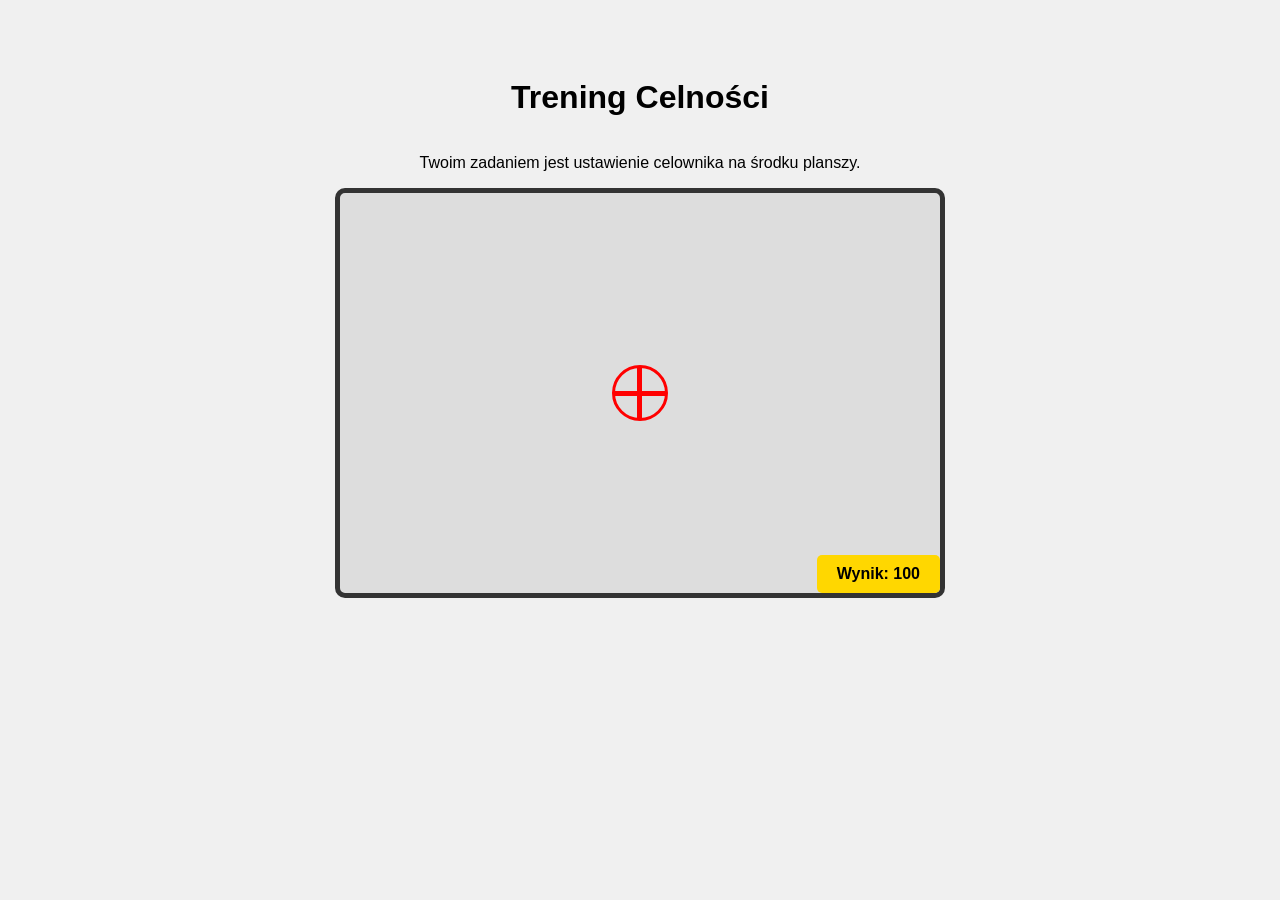
<file: Z CSS/zad1/index.html>
<!DOCTYPE html>
<html lang="pl">
  <head>
    <meta charset="UTF-8" />
    <meta name="viewport" content="width=device-width, initial-scale=1.0" />
    <title>Zadanie 1: Celownik</title>
    <link rel="stylesheet" href="style.css" />
  </head>
  <body>
    <h1>Trening Celności</h1>
    <p>Twoim zadaniem jest ustawienie celownika na środku planszy.</p>

    <!-- To jest RODZIC (Kontener) -->
    <div class="game-area">
      <!-- To jest DZIECKO (Element absolutny) -->
      <div class="crosshair"></div>

      <!-- Element dodatkowy -->
      <div class="score-badge">Wynik: 100</div>
    </div>
  </body>
</html>
</file>
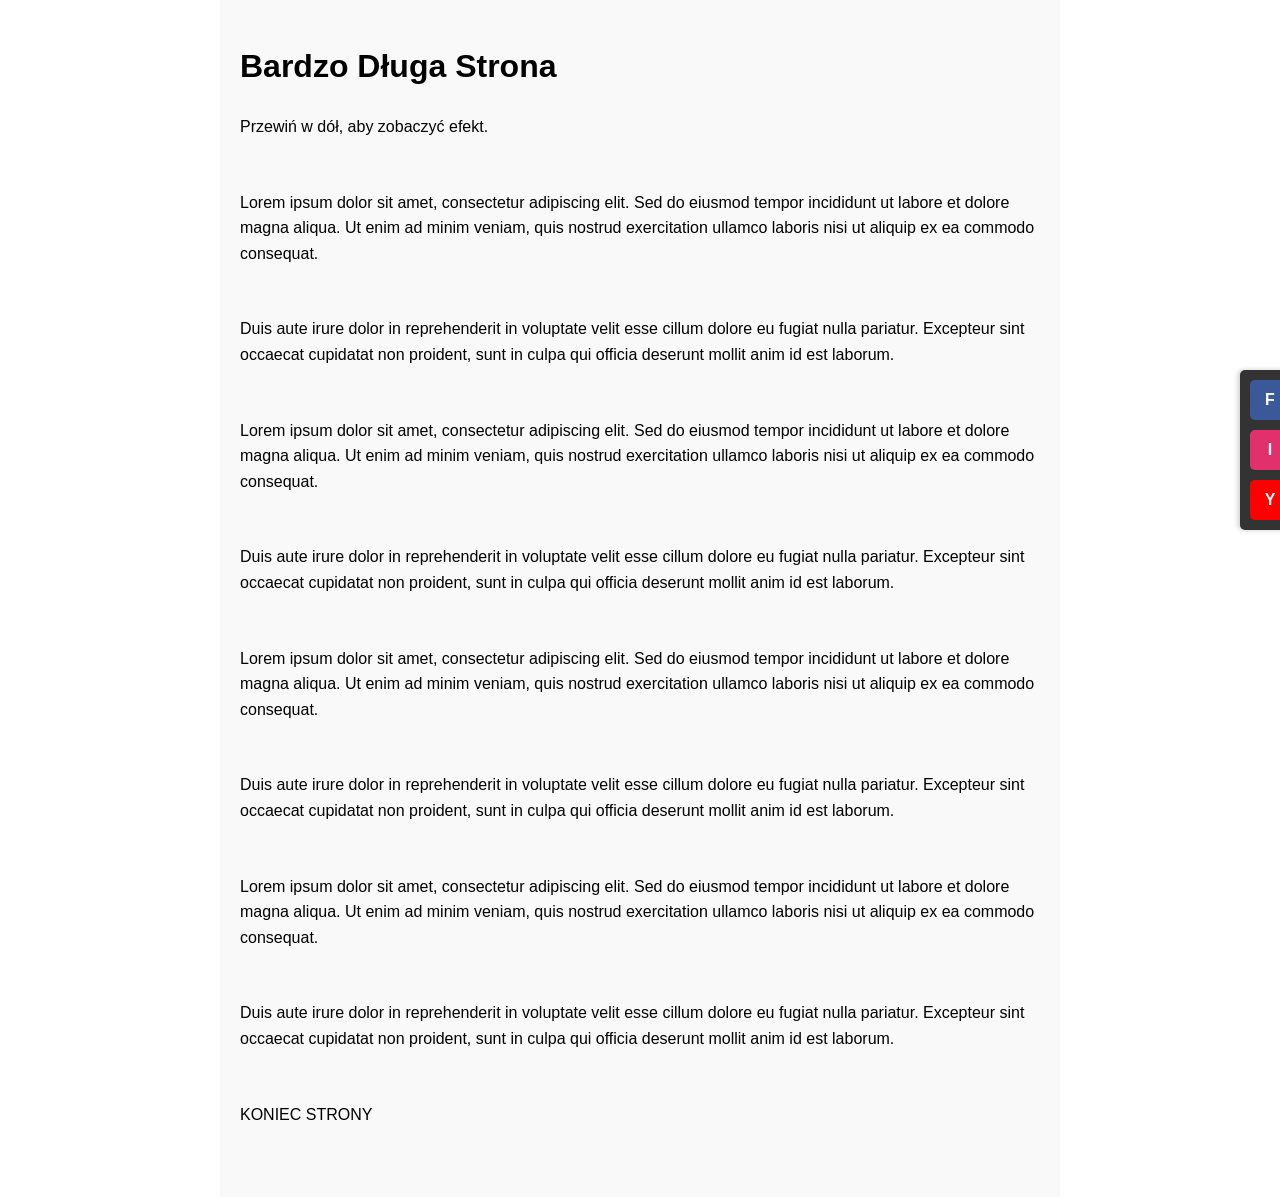
<file: Z CSS/zad2/index.html>
<!DOCTYPE html>
<html lang="pl">
  <head>
    <meta charset="UTF-8" />
    <meta name="viewport" content="width=device-width, initial-scale=1.0" />
    <title>Zadanie 2: Panel Fixed</title>
    <link rel="stylesheet" href="style.css" />
  </head>
  <body>
    <!-- Panel boczny (do opozycjonowania) -->
    <aside class="social-sidebar">
      <div class="icon fb">F</div>
      <div class="icon ig">I</div>
      <div class="icon yt">Y</div>
    </aside>

    <!-- Treść strony -->
    <div class="content">
      <h1>Bardzo Długa Strona</h1>
      <p>Przewiń w dół, aby zobaczyć efekt.</p>

      <!-- Generowanie dużej ilości tekstu -->
      <p>
        Lorem ipsum dolor sit amet, consectetur adipiscing elit. Sed do eiusmod
        tempor incididunt ut labore et dolore magna aliqua. Ut enim ad minim
        veniam, quis nostrud exercitation ullamco laboris nisi ut aliquip ex ea
        commodo consequat.
      </p>
      <p>
        Duis aute irure dolor in reprehenderit in voluptate velit esse cillum
        dolore eu fugiat nulla pariatur. Excepteur sint occaecat cupidatat non
        proident, sunt in culpa qui officia deserunt mollit anim id est laborum.
      </p>
      <p>
        Lorem ipsum dolor sit amet, consectetur adipiscing elit. Sed do eiusmod
        tempor incididunt ut labore et dolore magna aliqua. Ut enim ad minim
        veniam, quis nostrud exercitation ullamco laboris nisi ut aliquip ex ea
        commodo consequat.
      </p>
      <p>
        Duis aute irure dolor in reprehenderit in voluptate velit esse cillum
        dolore eu fugiat nulla pariatur. Excepteur sint occaecat cupidatat non
        proident, sunt in culpa qui officia deserunt mollit anim id est laborum.
      </p>
      <p>
        Lorem ipsum dolor sit amet, consectetur adipiscing elit. Sed do eiusmod
        tempor incididunt ut labore et dolore magna aliqua. Ut enim ad minim
        veniam, quis nostrud exercitation ullamco laboris nisi ut aliquip ex ea
        commodo consequat.
      </p>
      <p>
        Duis aute irure dolor in reprehenderit in voluptate velit esse cillum
        dolore eu fugiat nulla pariatur. Excepteur sint occaecat cupidatat non
        proident, sunt in culpa qui officia deserunt mollit anim id est laborum.
      </p>
      <p>
        Lorem ipsum dolor sit amet, consectetur adipiscing elit. Sed do eiusmod
        tempor incididunt ut labore et dolore magna aliqua. Ut enim ad minim
        veniam, quis nostrud exercitation ullamco laboris nisi ut aliquip ex ea
        commodo consequat.
      </p>
      <p>
        Duis aute irure dolor in reprehenderit in voluptate velit esse cillum
        dolore eu fugiat nulla pariatur. Excepteur sint occaecat cupidatat non
        proident, sunt in culpa qui officia deserunt mollit anim id est laborum.
      </p>
      <p>KONIEC STRONY</p>
    </div>
  </body>
</html>
</file>
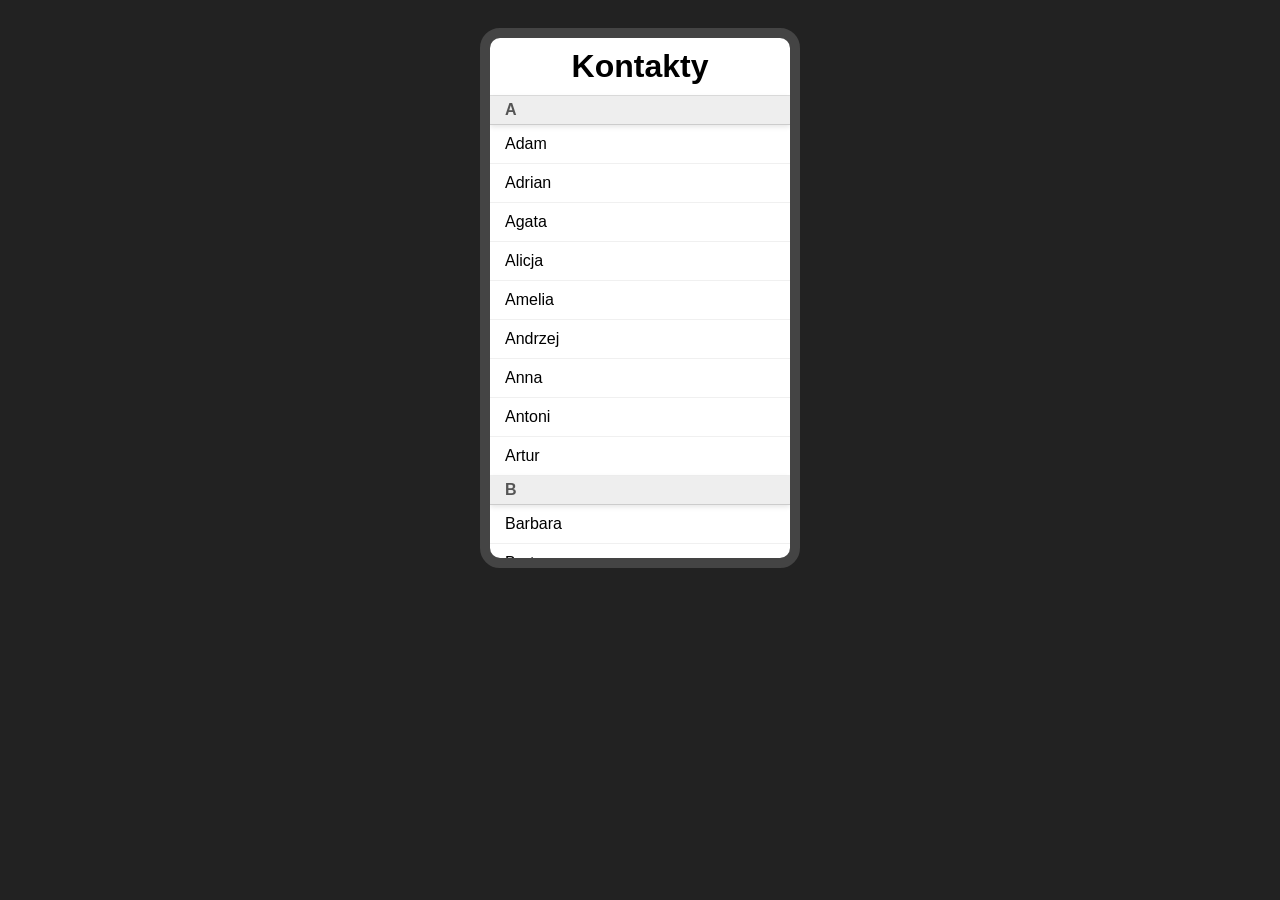
<file: Z CSS/zad3/index.html>
<!DOCTYPE html>
<html lang="pl">
<head>
    <meta charset="UTF-8">
    <title>Zadanie 3: Sticky Headers</title>
    <link rel="stylesheet" href="style.css">
</head>
<body>

    <div class="phone-screen">
        <h1>Kontakty</h1>
        
        <!-- Sekcja A -->
        <section class="letter-section">
            <div class="letter-header">A</div> <!-- To ma być STICKY -->
            <div class="contact">Adam</div>
            <div class="contact">Adrian</div>
            <div class="contact">Agata</div>
            <div class="contact">Alicja</div>
            <div class="contact">Amelia</div>
            <div class="contact">Andrzej</div>
            <div class="contact">Anna</div>
            <div class="contact">Antoni</div>
            <div class="contact">Artur</div>
        </section>

        <!-- Sekcja B -->
        <section class="letter-section">
            <div class="letter-header">B</div> <!-- To ma być STICKY -->
            <div class="contact">Barbara</div>
            <div class="contact">Bartosz</div>
            <div class="contact">Beata</div>
            <div class="contact">Błażej</div>
            <div class="contact">Bogdan</div>
            <div class="contact">Borys</div>
            <div class="contact">Bożena</div>
            <div class="contact">Bruno</div>
        </section>

        <!-- Sekcja C -->
        <section class="letter-section">
            <div class="letter-header">C</div> <!-- To ma być STICKY -->
            <div class="contact">Celina</div>
            <div class="contact">Cezary</div>
            <div class="contact">Czesław</div>
            <div class="contact">Cecylia</div>
            <div class="contact">Cyprian</div>
        </section>
        
        <!-- Sekcja D -->
        <section class="letter-section">
            <div class="letter-header">D</div> <!-- To ma być STICKY -->
            <div class="contact">Dagmara</div>
            <div class="contact">Damian</div>
            <div class="contact">Daniel</div>
            <div class="contact">Daria</div>
            <div class="contact">Dariusz</div>
            <div class="contact">Dawid</div>
            <div class="contact">Diana</div>
            <div class="contact">Dominik</div>
            <div class="contact">Dorota</div>
        </section>

    </div>

</body>
</html>
</file>
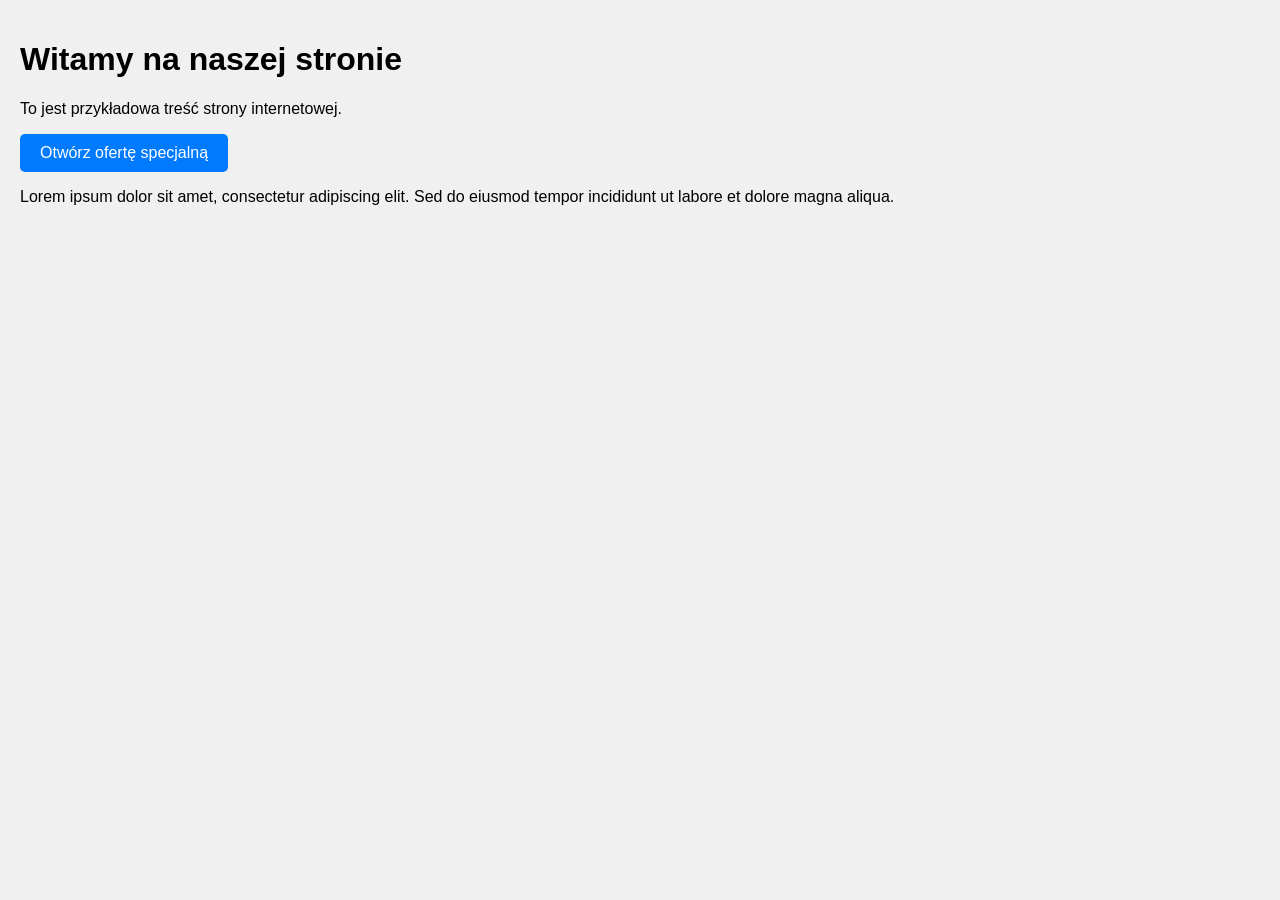
<file: Z JSem/zadanie1/index.html>
<!DOCTYPE html>
<html lang="pl">
  <head>
    <meta charset="UTF-8" />
    <meta name="viewport" content="width=device-width, initial-scale=1.0" />
    <title>Zadanie 1: Modal</title>
    <link rel="stylesheet" href="style.css" />
    <script src="script.js" defer></script>
  </head>
  <body>
    <div class="content">
      <h1>Witamy na naszej stronie</h1>
      <p>To jest przykładowa treść strony internetowej.</p>
      <button id="openModal">Otwórz ofertę specjalną</button>
      <p>
        Lorem ipsum dolor sit amet, consectetur adipiscing elit. Sed do eiusmod
        tempor incididunt ut labore et dolore magna aliqua.
      </p>
    </div>

    <!-- Struktura Modala -->
    <div class="overlay">
      <div class="modal">
        <h2>Super Oferta!</h2>
        <p>Tylko dzisiaj darmowa dostawa przy zamówieniu powyżej 100 zł.</p>
        <button id="closeModal">Zamknij</button>
      </div>
    </div>
  </body>
</html>
</file>
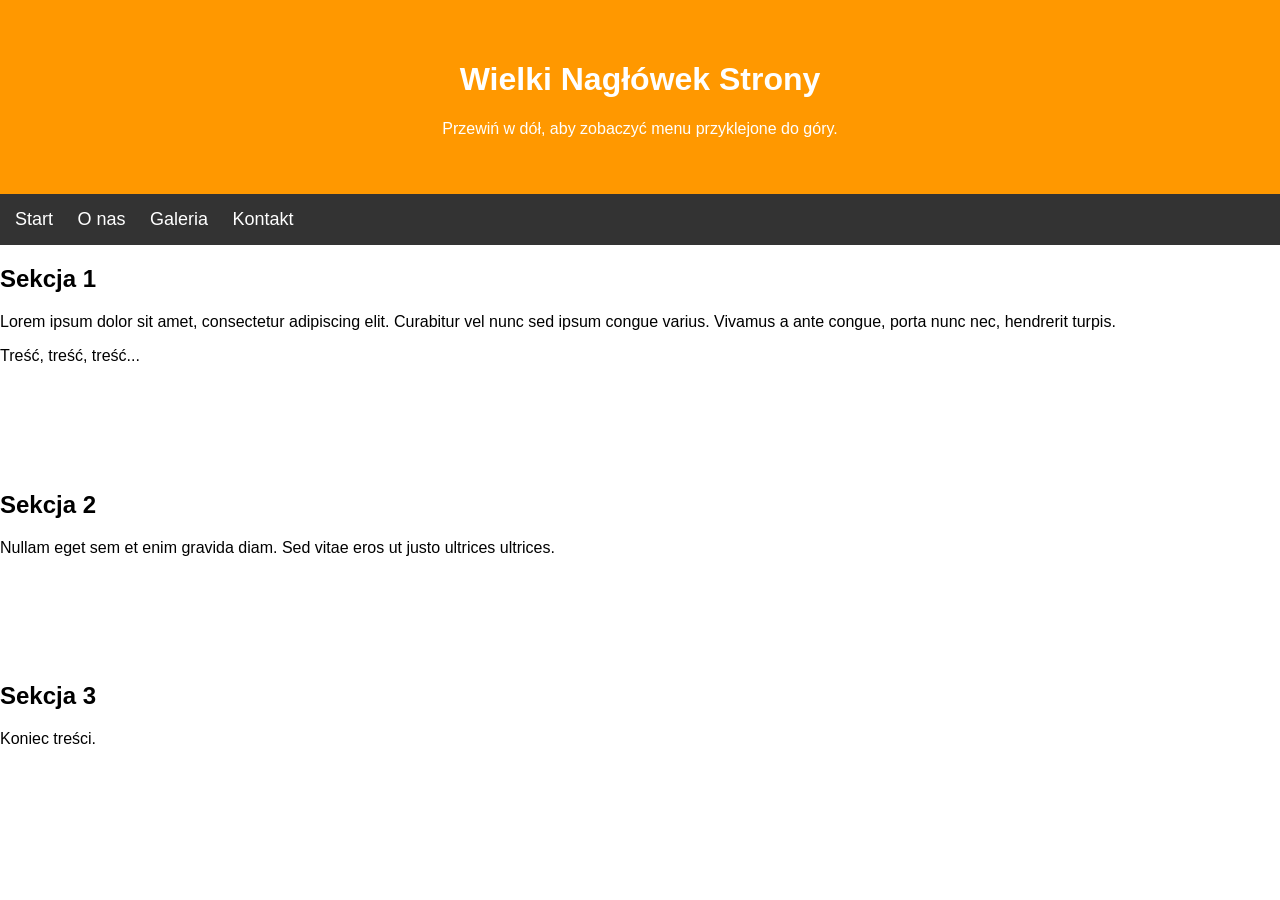
<file: Z JSem/zadanie2/index.html>
<!DOCTYPE html>
<html lang="pl">
  <head>
    <meta charset="UTF-8" />
    <title>Zadanie 2: Sticky Nav</title>
    <link rel="stylesheet" href="style.css" />
    <script src="script.js" defer></script>
  </head>
  <body>
    <header class="hero">
      <h1>Wielki Nagłówek Strony</h1>
      <p>Przewiń w dół, aby zobaczyć menu przyklejone do góry.</p>
    </header>

    <nav class="navbar" id="myNavbar">
      <a href="#">Start</a>
      <a href="#">O nas</a>
      <a href="#">Galeria</a>
      <a href="#">Kontakt</a>
    </nav>

    <div class="content">
      <h2>Sekcja 1</h2>
      <p>
        Lorem ipsum dolor sit amet, consectetur adipiscing elit. Curabitur vel
        nunc sed ipsum congue varius. Vivamus a ante congue, porta nunc nec,
        hendrerit turpis.
      </p>
      <p>Treść, treść, treść...</p>
      <br /><br /><br /><br /><br />
      <h2>Sekcja 2</h2>
      <p>
        Nullam eget sem et enim gravida diam. Sed vitae eros ut justo ultrices
        ultrices.
      </p>
      <br /><br /><br /><br /><br />
      <h2>Sekcja 3</h2>
      <p>Koniec treści.</p>
    </div>
  </body>
</html>
</file>
<file: Z CSS/zad1/style.css>
body {
    font-family: Arial, sans-serif;
    background-color: #f0f0f0;
    display: flex;
    flex-direction: column;
    align-items: center;
    padding-top: 50px;
}

/* RODZIC */
.game-area {
    width: 600px;
    height: 400px;
    background-color: #ddd;
    border: 5px solid #333;
    border-radius: 10px;
    
    /* TU WSTAW position: relative w Kroku 2 */
    position: relative;
}

/* CELOWNIK */
.crosshair {
    width: 50px;
    height: 50px;
    background-color: transparent;
    border: 3px solid red;
    border-radius: 50%;
    
    /* Dodatkowe linie celownika */
    background-image: 
        linear-gradient(to right, transparent 45%, red 45%, red 55%, transparent 55%),
        linear-gradient(to bottom, transparent 45%, red 45%, red 55%, transparent 55%);
        
    /* TU WSTAW kod pozycjonowania w Kroku 3 i 4 */
    position: absolute;
    top: 50%;
    left: 50%;
    transform: translate(-50%, -50%);
}

/* PUNKTACJA (BONUS) */
.score-badge {
    background-color: gold;
    padding: 10px 20px;
    font-weight: bold;
    border-radius: 5px;
    
    /* TU WSTAW kod pozycjonowania w Kroku 5 */
    position: absolute;
    bottom: 0px;
    right: 0px;
}
</file>
<file: Z CSS/zad2/style.css>
body {
    font-family: sans-serif;
    margin: 0;
    padding: 0;
    line-height: 1.6;
}

.content {
    max-width: 800px;
    margin: 0 auto;
    padding: 20px;
    background-color: #f9f9f9;
}

p {
    margin-bottom: 50px; /* Duże odstępy, żeby strona była dłuższa */
}

/* PANEL BOCZNY */
.social-sidebar {
    background-color: #333;
    padding: 10px;
    border-radius: 5px 0 0 5px;
    box-shadow: -2px 0 5px rgba(0,0,0,0.2);
    width: 60px;
    display: flex;
    flex-direction: column;
    gap: 10px;
    text-align: center;
    color: white;
    
    /* TU WSTAW position: fixed i resztę kodu */
    position: fixed;
    right: -40px;
    top: 50%;
    transform: translateY(-50%);
    transition: right 0.3s;
}

.social-sidebar:hover {
       right: 0;
   }

.icon {
    width: 40px;
    height: 40px;
    background-color: #555;
    border-radius: 5px;
    line-height: 40px;
    font-weight: bold;
    cursor: pointer;
}

.icon:hover {
    background-color: #777;
}

.fb { background-color: #3b5998; }
.ig { background-color: #e1306c; }
.yt { background-color: #ff0000; }
</file>
<file: Z CSS/zad3/style.css>
body {
    background-color: #222;
    display: flex;
    justify-content: center;
    padding: 20px;
    font-family: Arial, sans-serif;
}

.phone-screen {
    background-color: white;
    width: 300px;
    height: 500px;
    border-radius: 20px;
    overflow-y: scroll; /* Ważne dla sticky! Symulujemy ekran telefonu */
    border: 10px solid #444;
    padding-bottom: 20px;
}

h1 {
    text-align: center;
    border-bottom: 1px solid #ddd;
    padding: 10px;
    margin: 0;
    background-color: #fff;
}

.letter-section {
    /* Sekcja nie wymaga stylów, ale sticky działa w jej obrębie */
}

.letter-header {
    background-color: #eee;
    padding: 5px 15px;
    font-weight: bold;
    color: #555;
    border-bottom: 1px solid #ccc;
    box-shadow: 0 2px 5px rgba(0,0,0,0.1);
    
    /* TU WSTAW position: sticky i top: 0 */
    position: sticky;
    top: 0;
}

.contact {
    padding: 10px 15px;
    border-bottom: 1px solid #f0f0f0;
}
</file>
<file: Z JSem/zadanie1/style.css>
body {
  font-family: sans-serif;
  margin: 0;
  padding: 0;
  height: 100vh;
  background-color: #f0f0f0;
}

.content {
  padding: 20px;
}

button {
  padding: 10px 20px;
  font-size: 16px;
  cursor: pointer;
  background-color: #007bff;
  color: white;
  border: none;
  border-radius: 5px;
}

button:hover {
  background-color: #0056b3;
}

/* --- MIEJSCE NA TWOJE STYLE --- */

.overlay {
  /* Zadanie 2.1: Ustaw overlay na cały ekran, stała pozycja, tło półprzezroczyste, ukryty domyślnie */
  position: fixed;
  top: 0;
  left: 0;
  width: 100%;
  height: 100%;
  background-color: rgba(0,0,0,0.5);
  z-index: 1000;
  display: none;
}

.modal {
  /* Zadanie 2.2: Wyśrodkuj modal używając absolute + transform */
  position: absolute;
  top: 50%;
  left: 50%;
  transform: translate(-50%, -50%);
  background-color: white;
  padding: 20px;
  border-radius: 8px;

  width: 300px; /* Szerokość okienka */
}
</file>
<file: Z JSem/zadanie2/style.css>
body {
  margin: 0;
  font-family: Arial, sans-serif;
}

header {
  background-color: #ff9800;
  padding: 40px;
  text-align: center;
  color: white;
}

nav {
  background-color: #333;
  padding: 15px;

  /* Zadanie 1: Ustaw pozycję sticky i top: 0 */
  position: sticky;
  top: 0;

  /* Zadanie 2: Upewnij się, że menu jest na wierzchu */
  z-index: 100;

  transition: background-color 0.3s; /* Płynna zmiana koloru */
}

nav a {
  color: white;
  text-decoration: none;
  margin-right: 20px;
  font-size: 18px;
}

/* Zadanie 3: Styl dla klasy .scrolled (którą doda JS) */
nav.scrolled {
  /* Np. zmień tło na czarne lub dodaj cień */
  background-color: #000;
  box-shadow: 0 4px 6px rgba(0, 0, 0, 0.3);
}

main {
  padding: 20px;
  font-size: 18px;
  line-height: 1.6;
  height: 2000px; /* Wymuszenie długości strony */
}
</file>
